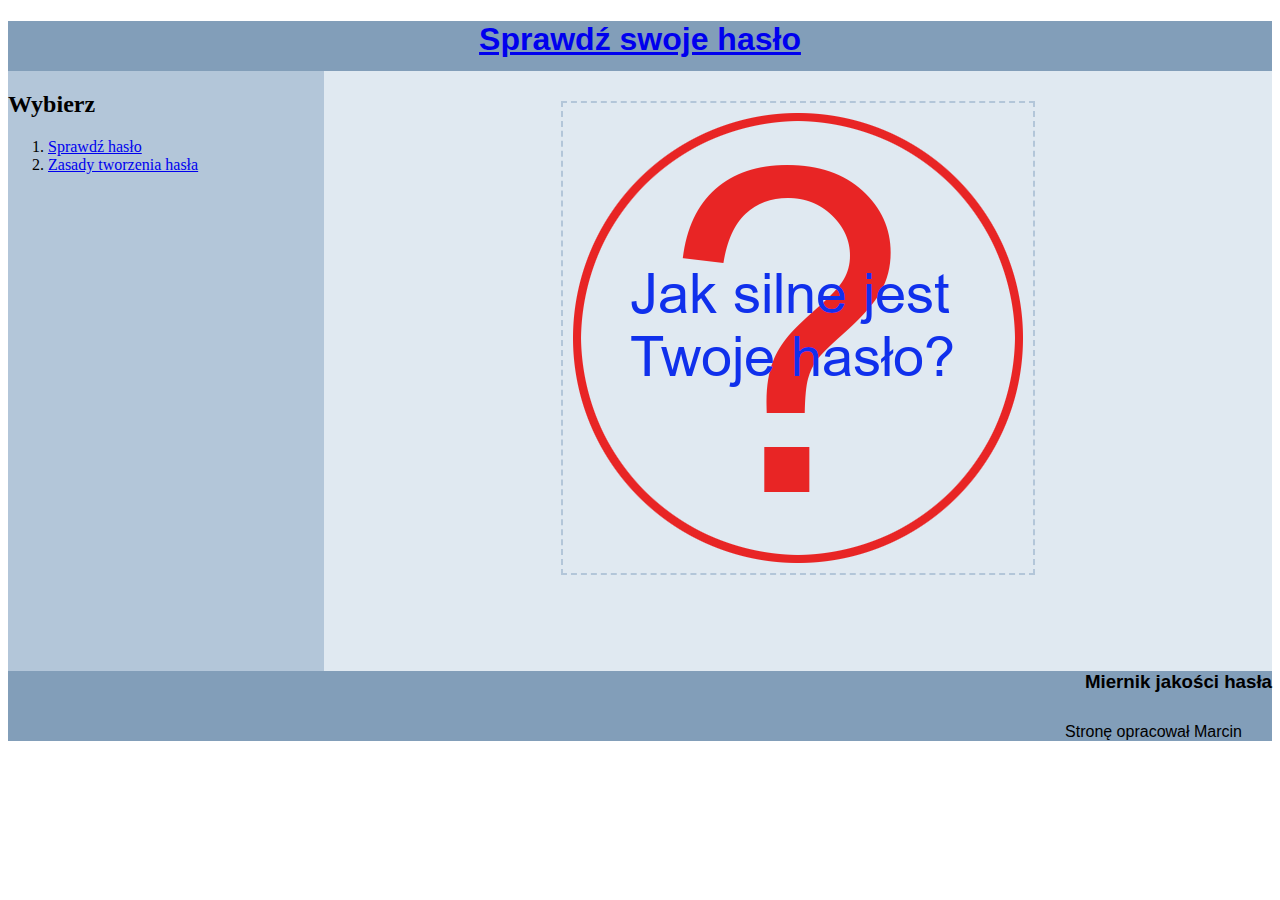
<file: index.html>
<!Doctype html>
<html lang="pl">
    <head>
        <meta charset="utf-8">
        <title>Check the strenght of the password</title>
        <link rel="stylesheet" href="style.css">

    </head>


    <body>
       
        <div class = "baner">
            <a href="index.html"><h1>Sprawdź swoje hasło</h1></a>
        </div>
        
        <div class = "lewy">
            <h2>Wybierz</h2>
            <ol>
                <li><a href ="haslo.html">Sprawdź hasło</a></li>
                <li><a href ="zasady.html">Zasady tworzenia hasła</a></li>
            </ol>
        </div>
        
        <div class = "prawy">
            <img  src = "img/haslo.png" class = "obraz"/>
        </div>
        
        <div class = "stopka">
            <h3>Miernik jakości hasła</h3>
            <p> Stronę opracował Marcin </p>
        </div>



    
    </body>
</html>
</file>
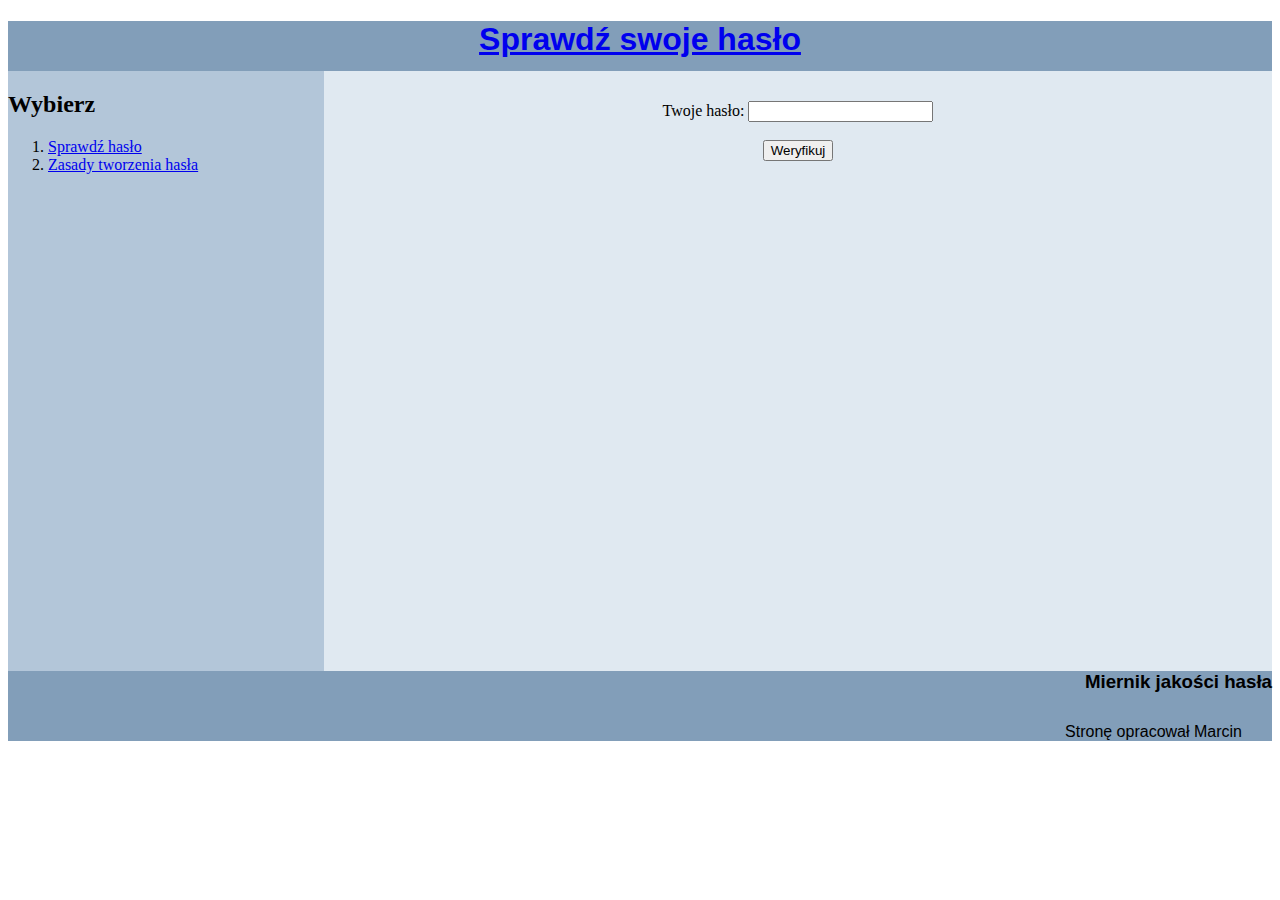
<file: haslo.html>
<!Doctype HTML>
<HTML lang="pl">

<head>

    <meta charset="utf-8" />

    <title>Miernik jakości hasła</title>

    <link href="style.css" rel="stylesheet" type="text/css" />

</head>

<body>

    <div class="baner">
        <a href="index.html">
            <h1>Sprawdź swoje hasło</h1>
        </a>
    </div>

    <div class="lewy">
        <h2>Wybierz</h2>
        <ol>
            <li><a href="haslo.html">Sprawdź hasło</a></li>
            <li><a href="zasady.html">Zasady tworzenia hasła</a></li>
        </ol>
    </div>

    <div class="prawy">
        <p>Twoje hasło:
            <input type="password" id="haslo">
            <br><br>

            <input type="button" value="Weryfikuj" onclick="weryfikuj()">

            <div id="wynik" style="margin-top:20px"></div>
        </p>
        <script src="weryfikacja.js"></script>
    </div>

    <div class="stopka">
        <h3>Miernik jakości hasła</h3>
        <p> Stronę opracował Marcin </p>
    </div>


</body>

</HTML>
</file>
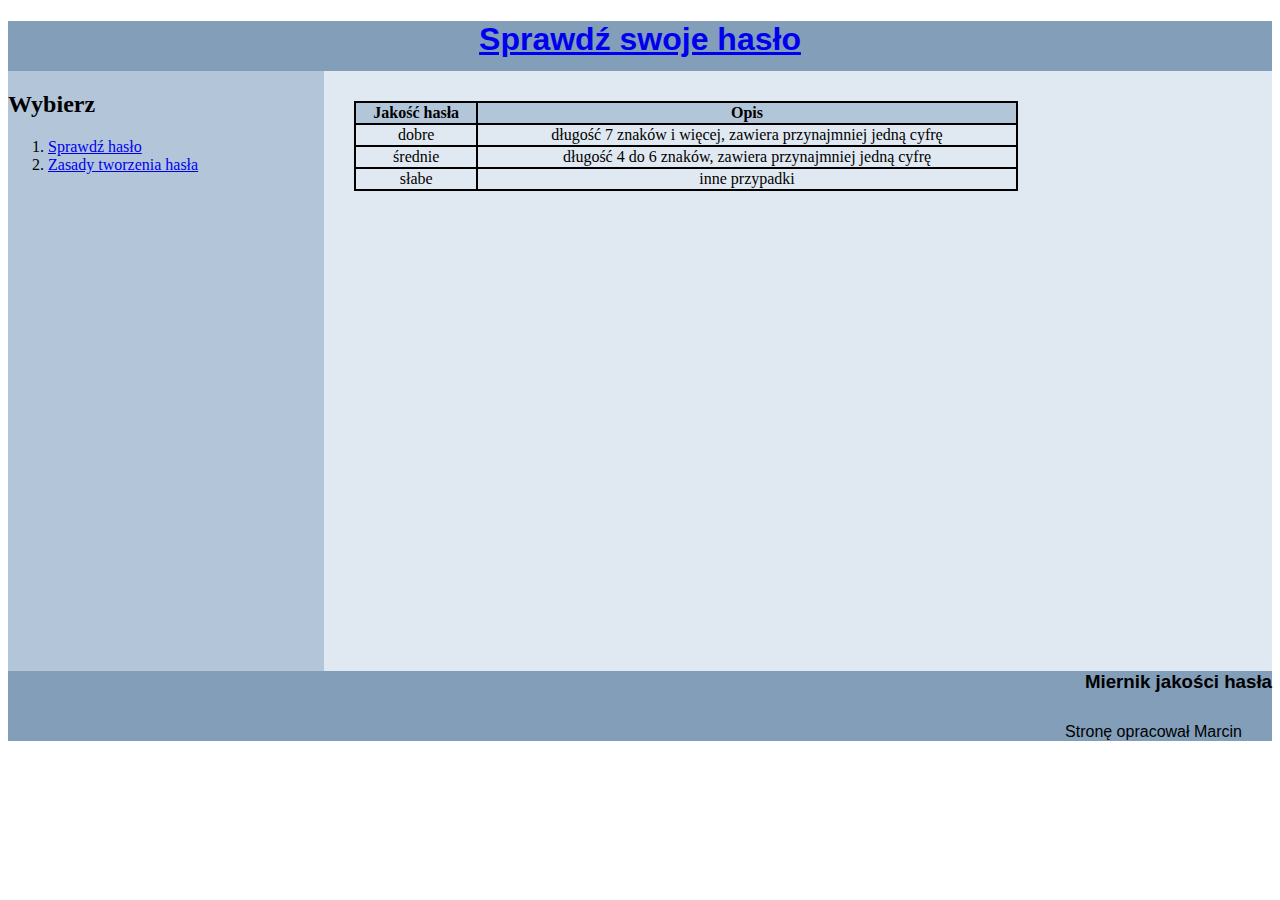
<file: zasady.html>
<!Doctype HTML>
<HTML lang="pl">
<head>

<meta charset = "utf-8"/>

<title>Miernik jakości hasła</title>

<link href = "style.css" rel = "stylesheet" type = "text/css"/>

</head>

<body>

<div class = "baner">
	<a href="index.html"><h1>Sprawdź swoje hasło</h1></a>
</div>

<div class = "lewy">
	<h2>Wybierz</h2>
	<ol>
		<li><a href ="haslo.html">Sprawdź hasło</a></li>
		<li><a href ="zasady.html">Zasady tworzenia hasła</a></li>
	</ol>
</div>

<div class = "prawy">
	<table class = "tabela">
		<tr>
			<th>Jakość hasła</th>
			<th>Opis</th>
		</tr>
		<tr>
			<td>dobre</td>
			<td>długość 7 znaków i więcej, zawiera przynajmniej jedną cyfrę</td>
		</tr>
		<tr>
			<td>średnie</td>
			<td>długość 4 do 6 znaków, zawiera przynajmniej jedną cyfrę</td>
		</tr>
		<tr>
			<td>słabe</td>
			<td>inne przypadki</td>
		</tr>
	</table>
</div>

<div class = "stopka">
	<h3>Miernik jakości hasła</h3>
	<p> Stronę opracował Marcin </p>
</div>


</body>
</HTML>
</file>
<file: style.css>
.baner
{
	background-color: #829EB9;
	height: 50px;
	text-align: center;
	font-family: Arial;
}

.lewy
{
	background-color: #B3C6D9;
	height: 600px;
	width: 25%;
	float: left;
}

.prawy
{
	background-color: #E0E9F1;
	height: 600px;
	width: 75%;
	text-align: center;
	float:left;

}

.stopka
{
	background-color: #829EB9;
	text-align: right;
	font-family: Arial;

}

img.obraz
{
	margin: 30px;
	padding: 10px;
	border: 2px;
	border-color: #B3C6D9;
	border-style: dashed;
}

table.tabela
{
	margin:30px;
	border: 2px solid black;
	border-collapse:collapse;
	width: 70%;

}

th
{
	border: 2px solid;
	border-collapse:collapse;
	background-color:#B3C6D9;
}

tr
{
	border: 2px solid;
	border-collapse:collapse;

}

tr:hover
{
	background-color:blue;
	color:white;
}

td
{
	border: 2px solid;
}

p
{
	margin: 30px;
}
</file>
